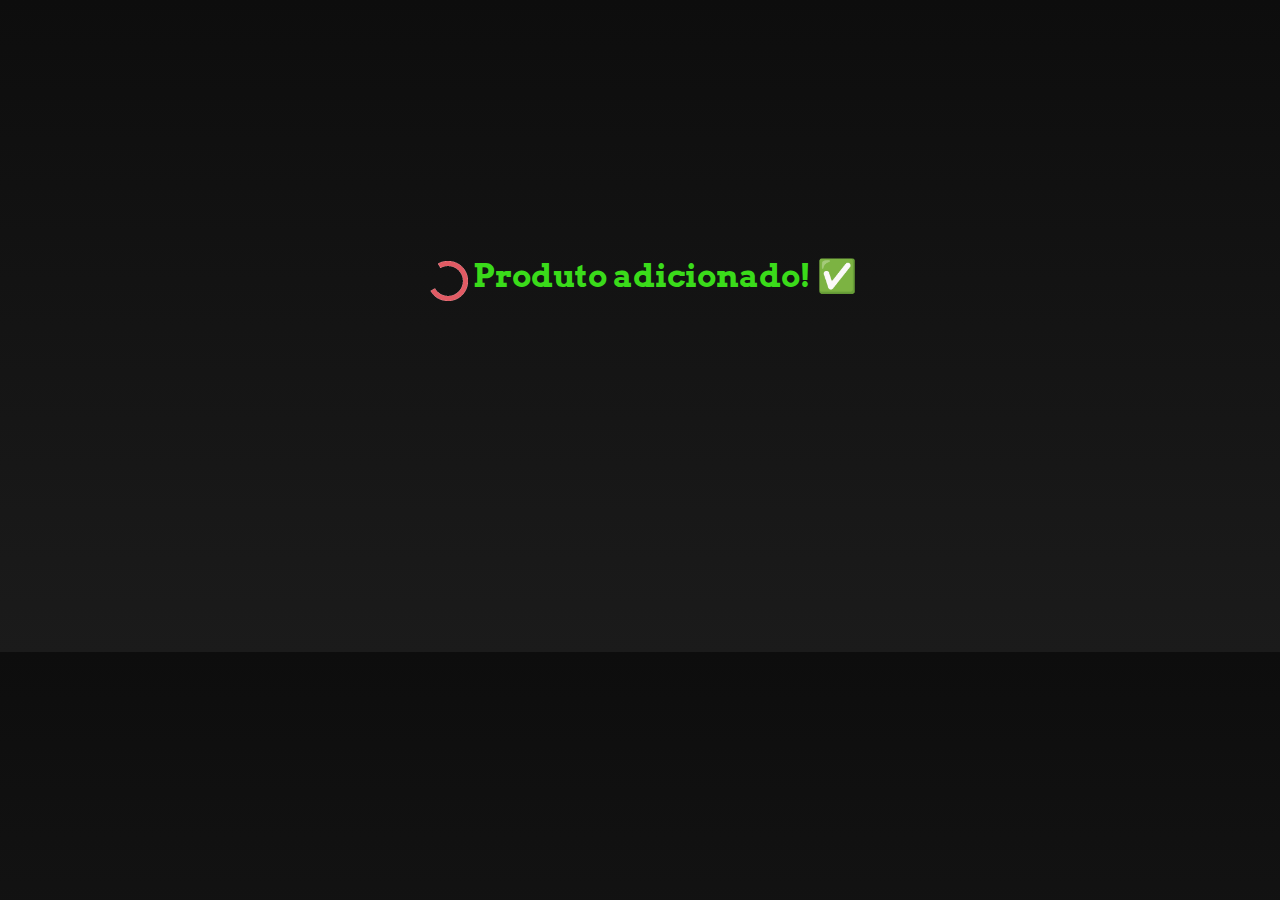
<file: adicionado.html>
<!DOCTYPE html>
<html lang="en">
<head>
    <meta charset="UTF-8">
    <meta http-equiv="X-UA-Compatible" content="IE=edge">
    <meta name="viewport" content="width=device-width, initial-scale=1.0">
    <title>Don Perro - Adicionado!</title>
    <link rel="stylesheet" href="css/adicionado.css">
    <link rel="stylesheet" href="https://cdnjs.cloudflare.com/ajax/libs/animate.css/4.1.1/animate.min.css"/>
    <meta http-equiv="refresh" content="5;url=http://127.0.0.1:5500/index.html" />
</head>
<body>
    <div class="container">
        <div class="prodadd">
            <img src="img/loading.gif" width="50" height="50">
            <h1>Produto adicionado! ✅</h1><br>
        </div>
    </div>
</body>
</html>
</file>
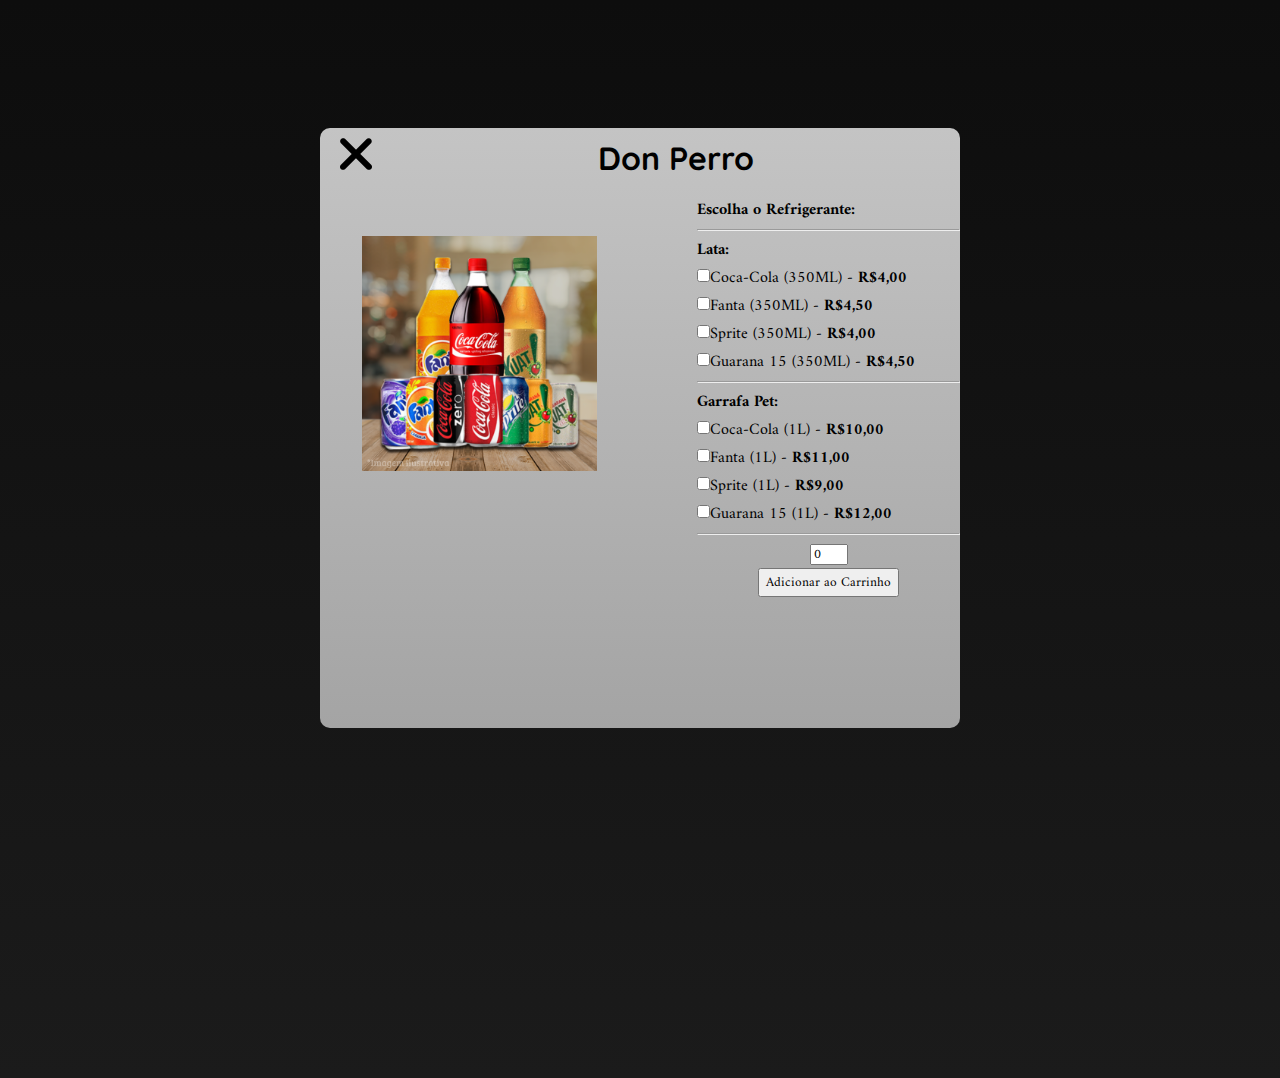
<file: bebidas.html>
<!DOCTYPE html>
<html lang="en">
<head>
    <meta charset="UTF-8">
    <meta http-equiv="X-UA-Compatible" content="IE=edge">
    <meta name="viewport" content="width=device-width, initial-scale=1.0">
    <title>Don Perro - Bebidas</title>
    <link rel="stylesheet" href="/css/bebidas.css">
    <link rel="shortcut icon" href="img/favicon.ico" type="image/x-icon">
    <link rel="stylesheet" href="https://cdnjs.cloudflare.com/ajax/libs/animate.css/4.1.1/animate.min.css"/>
</head>
<body>
    <div class="comprar">
        <div class="menuzin">
            <a href="index.html"><img class="voltar" src="img/close.webp" width="32px" height="32px"/></a>
            <div class="outromenuteste">
            <div class="titulotop">
                <h1 class="titulo">Don Perro</h1><br>
            </div> 
            
            <!--Galeria de Fotos que vai passando-->
                <div class="sabores1">
                    <img class="fotoilustra" src="img/refrigerante.webp">
                <form class="formulario" action="adicionado.html">
                    <label class="opcoes">Escolha o Refrigerante:</label><br>
                    <hr>
                    <label>Lata:</label><br>
                    <input type="checkbox" class="opcoes" name="sabor1">Coca-Cola (350ML) - <strong>R$4,00</strong></strong></input><br>
                    <input type="checkbox" class="opcoes" name="sabor1">Fanta (350ML) - <strong>R$4,50</strong></input><br>
                    <input type="checkbox" class="opcoes" name="sabor1">Sprite (350ML) - <strong>R$4,00</strong></input><br>
                    <input type="checkbox" class="opcoes" name="sabor1">Guarana 15 (350ML) - <strong>R$4,50</strong></input><br>
                    <hr>
                    <label>Garrafa Pet:</label><br>
                    <input type="checkbox" class="opcoes" name="sabor1">Coca-Cola (1L) - <strong>R$10,00</strong></input><br>
                    <input type="checkbox" class="opcoes" name="sabor1">Fanta (1L) - <strong>R$11,00</strong></input><br>
                    <input type="checkbox" class="opcoes" name="sabor1">Sprite (1L) - <strong>R$9,00</strong></input><br>
                    <input type="checkbox" class="opcoes" name="sabor1">Guarana 15 (1L) - <strong>R$12,00</strong></input><br>
                    <hr>
                    <center><input type="number" value="0" min="1" max="10" required class="opcoesqnt"/></center>
                    <center><input type="submit" value="Adicionar ao Carrinho" onclick=""></center>
                </form>
            </div>
        
        </div>
        </div>
        


    </div>
</body>
</html>
</file>
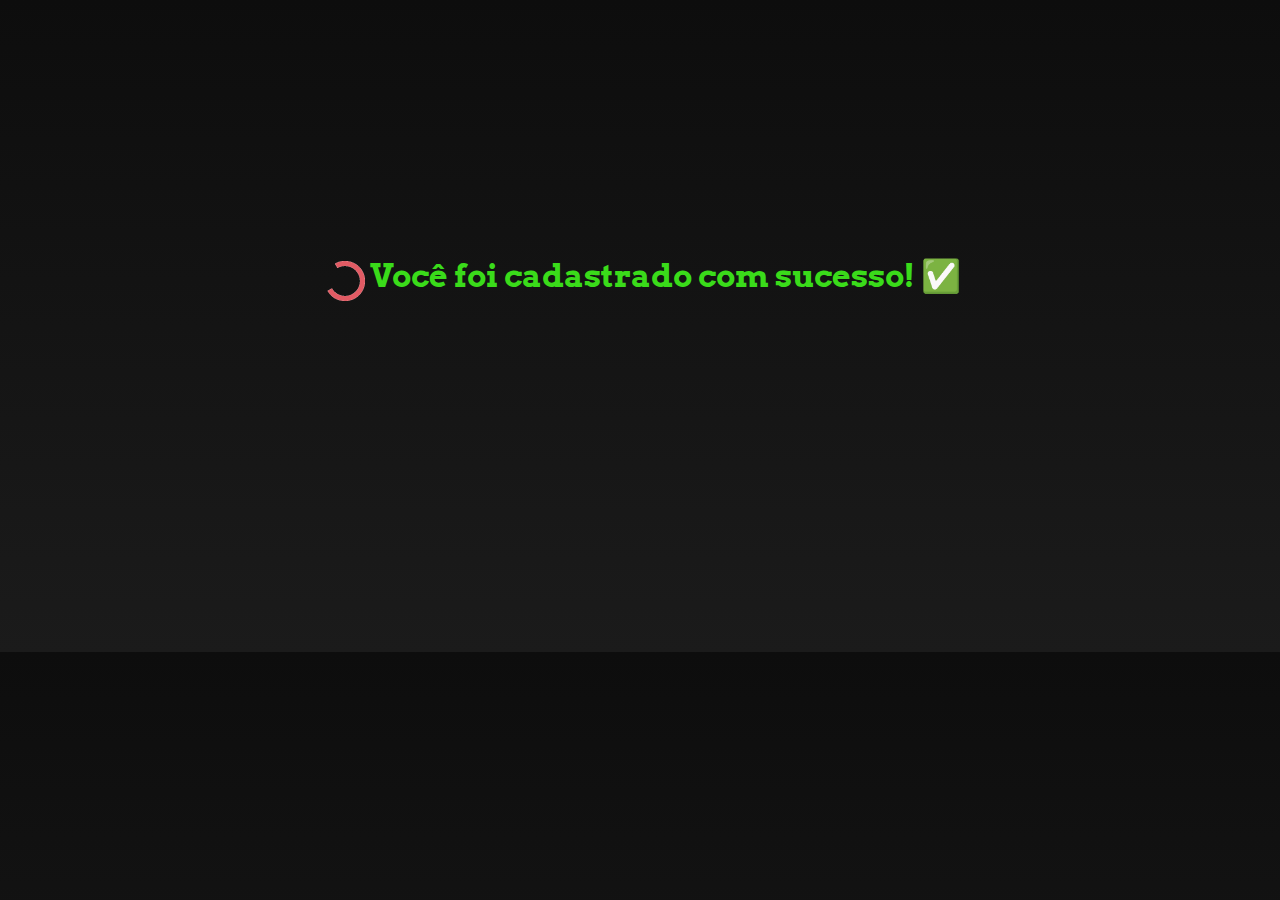
<file: cadastrado.html>
<!DOCTYPE html>
<html lang="en">
<head>
    <meta charset="UTF-8">
    <meta http-equiv="X-UA-Compatible" content="IE=edge">
    <meta name="viewport" content="width=device-width, initial-scale=1.0">
    <title>Don Perro - Adicionado!</title>
    <link rel="stylesheet" href="css/adicionado.css">
    <link rel="stylesheet" href="https://cdnjs.cloudflare.com/ajax/libs/animate.css/4.1.1/animate.min.css"/>
    <meta http-equiv="refresh" content="5;url=http://127.0.0.1:5500/index.html" />
</head>
<body>
    <div class="container">
        <div class="prodadd">
            <img src="img/loading.gif" width="50" height="50">
            <h1>Você foi cadastrado com sucesso! ✅</h1><br>
        </div>
    </div>
</body>
</html>
</file>
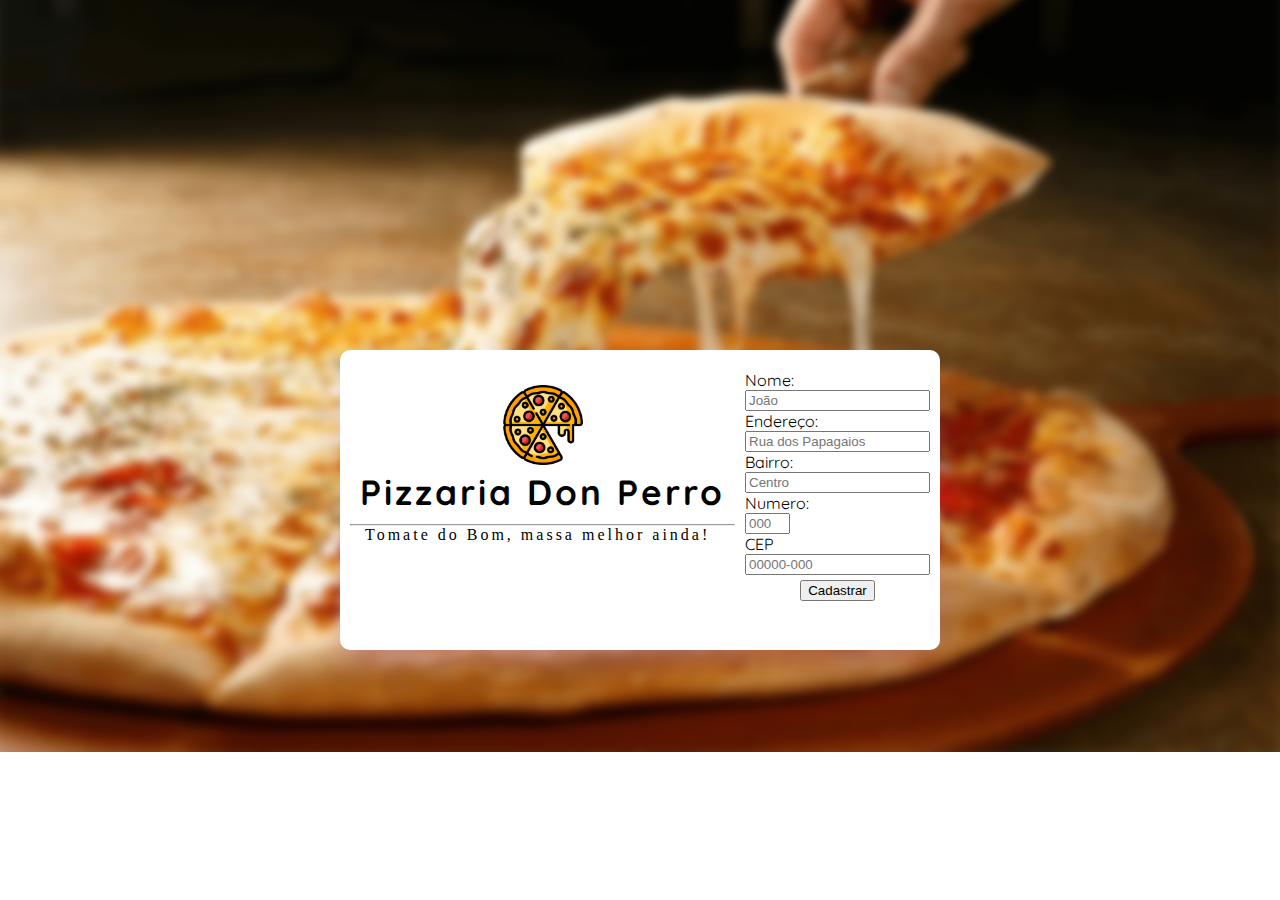
<file: cadastro.html>
<!DOCTYPE html>
<html lang="pt-br">
<head>
    <meta charset="UTF-8">
    <meta http-equiv="X-UA-Compatible" content="IE=edge">
    <meta name="viewport" content="width=device-width, initial-scale=1.0">
    <title>Pizzaria Don Perro</title>
    <link rel="stylesheet" href="css/main.css">
    <link rel="shortcut icon" href="img/favicon.ico" type="image/x-icon">
    <link rel="stylesheet" href="https://cdnjs.cloudflare.com/ajax/libs/animate.css/4.1.1/animate.min.css"/>
</head>
<body>
    
    <div class="info">
        <div class="titulo">
            <center><img src="img/icon-pizza.png" class="logo" width="80"></center>
            <h1>Pizzaria Don Perro</h1>
            <hr>
            <a>Tomate do Bom, massa melhor ainda!</a><br>
        </div>
        <div class="form">
            <form action="cadastrado.html">
                <label>Nome:</label><br>
                <input type="text" id="cliente" placeholder="João" required><br>
                <label>Endereço:</label><br>
                <input type="text" placeholder="Rua dos Papagaios" required><br>
                <label>Bairro:</label><br>
                <input type="text" placeholder="Centro" required><br>
                <label>Numero:</label><br>
                <input type="number" placeholder="000" class="numero" required><br>
                <label>CEP</label><br>
                <input type="text" placeholder="00000-000" maxlength="8" required><br>
                <center><input type="submit" class="enviar" value="Cadastrar" onclick="hello();"></center>
            </form>
        </section>
    </div>
    <!--JavaScript-->
    <script type="text/javascript" src="js/bem-vindo.js"></script>
</body>
</html>
</file>
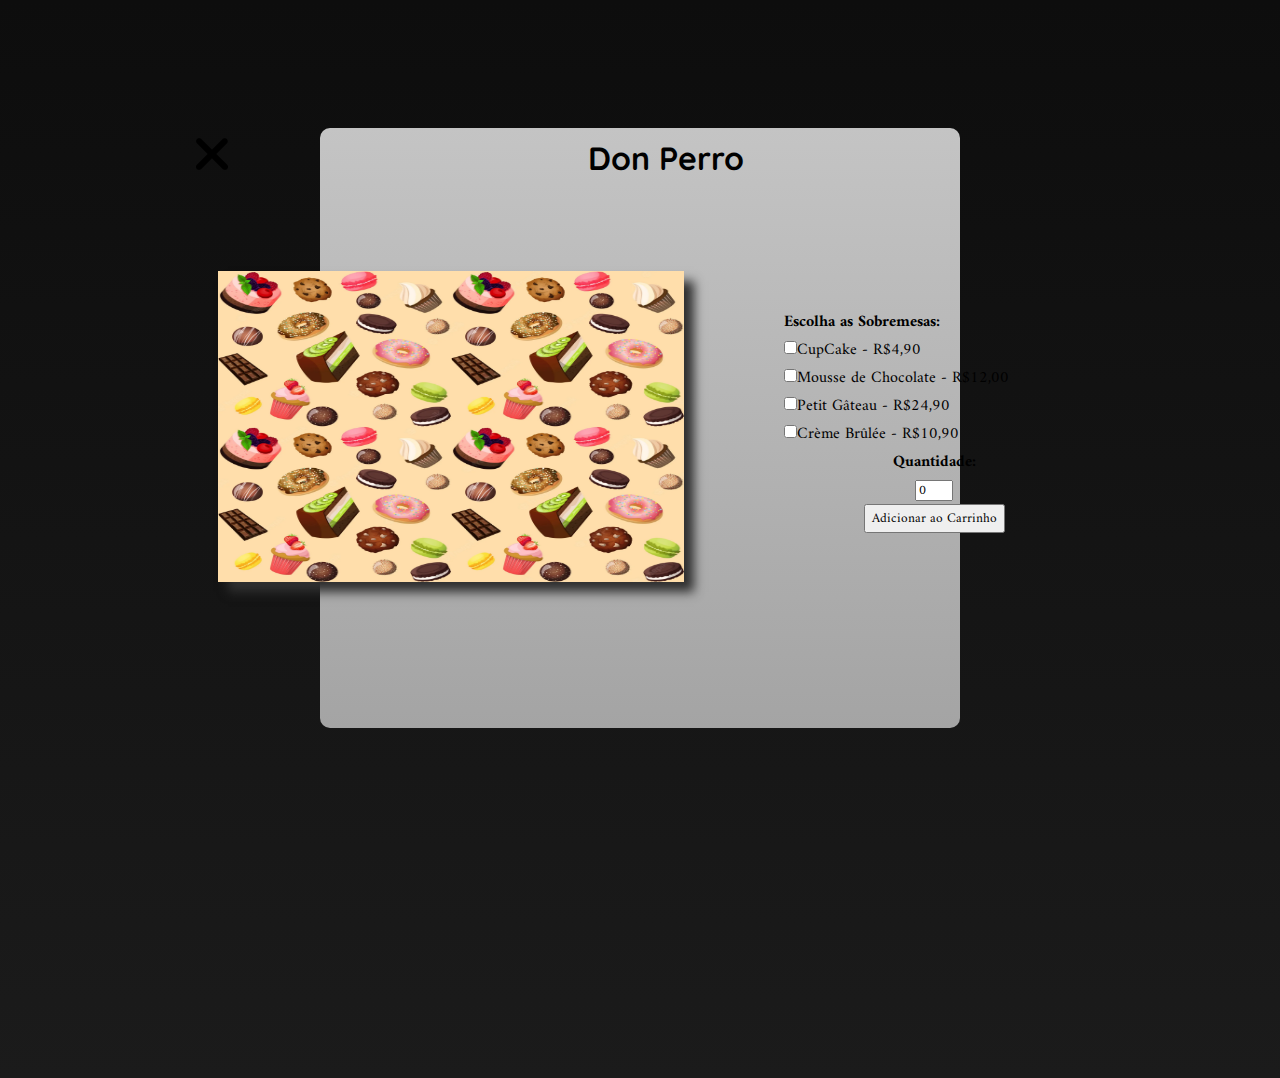
<file: extras.html>
<!DOCTYPE html>
<html lang="en">
<head>
    <meta charset="UTF-8">
    <meta http-equiv="X-UA-Compatible" content="IE=edge">
    <meta name="viewport" content="width=device-width, initial-scale=1.0">
    <title>Don Perro - Extras</title>
    <link rel="stylesheet" href="css/extras.css">
    <link rel="shortcut icon" href="img/favicon.ico" type="image/x-icon">
    <link rel="stylesheet" href="https://cdnjs.cloudflare.com/ajax/libs/animate.css/4.1.1/animate.min.css"/>
</head>
<body>
    <div class="comprar">
        <div class="menuzin">
            <a href="index.html"><img class="voltar" src="img/close.webp" width="32px" height="32px"/></a>

            <div class="outromenuteste">
            <div class="titulotop">
                <h1 class="titulo">Don Perro</h1><br>
            </div> 
            
            <!--Galeria de Fotos que vai passando-->
                <div class="sabores1">
                    <img class="fotoilustra" src="img/fundodoce.webp">
                <form class="formulario" action="adicionado.html">
                    <label class="opcoes">Escolha as Sobremesas:</label><br>
                    <input type="checkbox" class="opcoes" name="sabor1">CupCake - R$4,90</input><br>
                    <input type="checkbox" class="opcoes" name="sabor1">Mousse de Chocolate - R$12,00</input><br>
                    <input type="checkbox" class="opcoes" name="sabor1">Petit Gâteau - R$24,90</input><br>
                    <input type="checkbox" class="opcoes" name="sabor1">Crème Brûlée - R$10,90</input><br>
                    <center><label>Quantidade:</label></center>
                    <center><input type="number" value="0" min="1" max="5" required class="opcoesqnt"/></center>
                    <center><input type="submit" value="Adicionar ao Carrinho" onclick=""></center>
                </form>
            </div>
        
        </div>
        </div>
        


    </div>
</body>
</html>
</file>
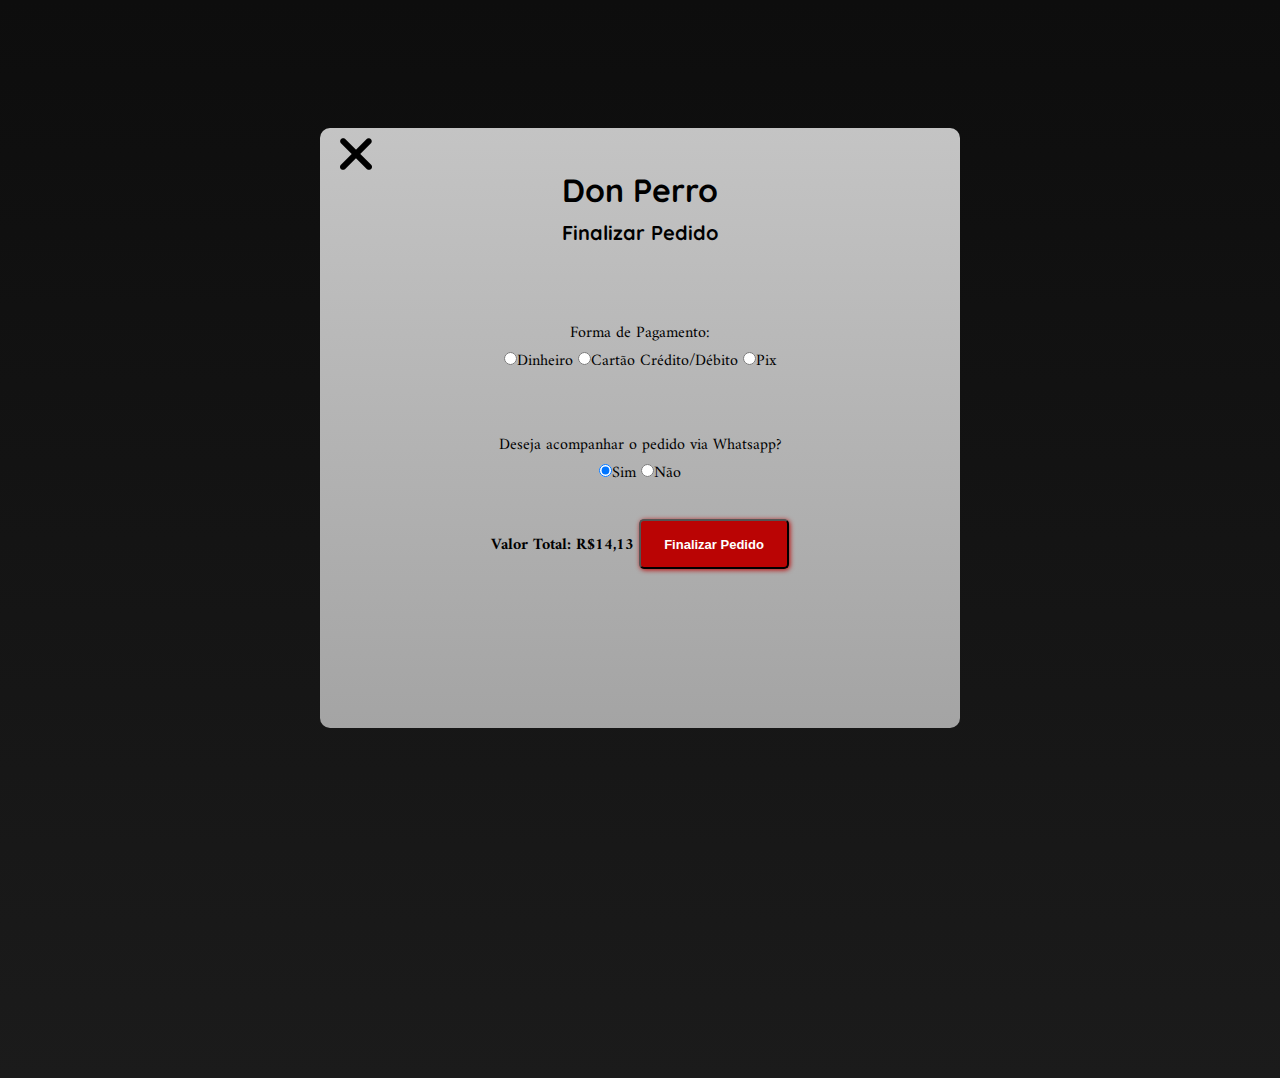
<file: pagamento.html>
<!DOCTYPE html>
<html lang="en">
<head>
    <meta charset="UTF-8">
    <meta http-equiv="X-UA-Compatible" content="IE=edge">
    <meta name="viewport" content="width=device-width, initial-scale=1.0">
    <title>Don Perro - Finalizar Pedido</title>
    <link rel="stylesheet" href="css/pagamento.css">
    <link rel="shortcut icon" href="img/favicon.ico" type="image/x-icon">
    <link rel="stylesheet" href="https://cdnjs.cloudflare.com/ajax/libs/animate.css/4.1.1/animate.min.css"/>
</head>
<body onload="setar();">
    <div class="comprar">
        <div class="menuzin">
            <a href="index.html"><img class="voltar" src="img/close.webp" width="32px" height="32px"/></a>
            <div class="pagetitle">
                <h1 class="titulo">Don Perro</h1>
                <h2 class="titulo2">Finalizar Pedido</h2>
            </div>
            <div class="coisas">
            
            

            <div class="formulario">
                <form action="sucesso.html">
                    <label>Forma de Pagamento:</label><br>
                    <input id="radios" type="radio" required name="pag">Dinheiro</input>
                    <input id="radios" type="radio" required name="pag">Cartão Crédito/Débito</input>
                    <input id="radios" type="radio" required name="pag">Pix</input><br>
                    <br>
                    <br>
                    <label class="whats">Deseja acompanhar o pedido via Whatsapp?</label><br>
                    <input type="radio" name="whats" checked>Sim</input>
                    <input type="radio" name="whats">Não</input>
                    <br>
                    <a id="valor">Valor Total: R$0,00</a> <input type="submit" id="finalbutton" value="Finalizar Pedido">
                </form>
                
            </div>

        </div>

    </div>
        


    </div>
    <script type="text/javascript" src="js/valor.js"></script>
</body>
</html>
</file>
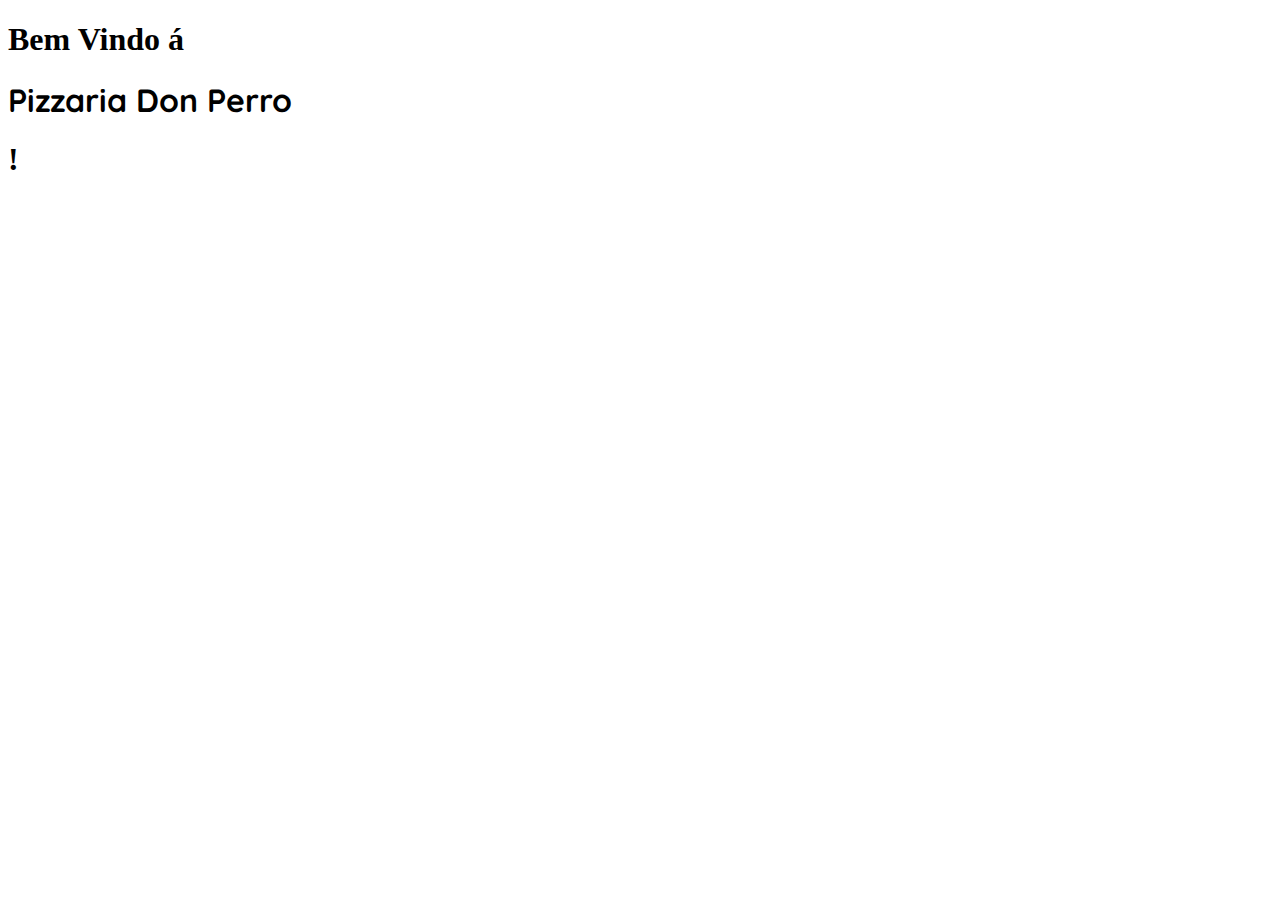
<file: pedido.html>
<!DOCTYPE html>
<html lang="en">
<head>
    <meta charset="UTF-8">
    <meta http-equiv="X-UA-Compatible" content="IE=edge">
    <meta name="viewport" content="width=device-width, initial-scale=1.0">
    <title>Pizzaria Don Perro - Faça seu Pedido</title>
    <link rel="stylesheet" href="/css/pedido.css">
</head>
<body>
    <h1>Bem Vindo á</h1><h1 class="nome-pizzaria">Pizzaria Don Perro</h1><h1>!</h1>
</body>
</html>
</file>
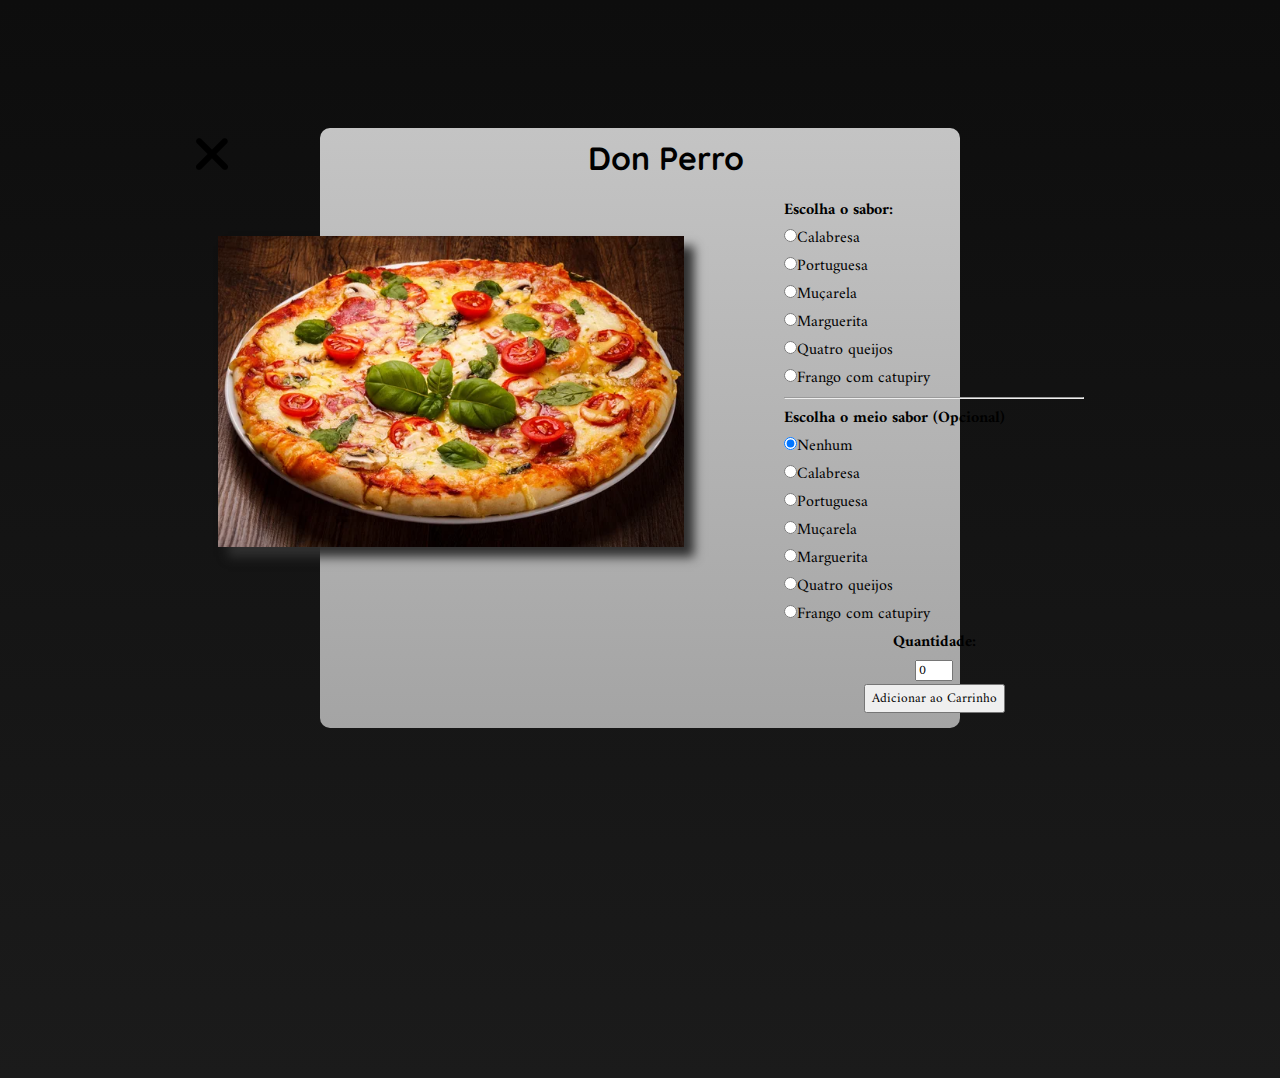
<file: pizzas.html>
<!DOCTYPE html>
<html lang="en">
<head>
    <meta charset="UTF-8">
    <meta http-equiv="X-UA-Compatible" content="IE=edge">
    <meta name="viewport" content="width=device-width, initial-scale=1.0">
    <title>Don Perro - Pizzas</title>
    <link rel="stylesheet" href="/css/pizzas.css">
    <link rel="shortcut icon" href="img/favicon.ico" type="image/x-icon">
    <link rel="stylesheet" href="https://cdnjs.cloudflare.com/ajax/libs/animate.css/4.1.1/animate.min.css"/>
</head>
<body>
    <div class="comprar">
        <div class="menuzin">
            <a href="index.html"><img class="voltar" src="img/close.webp" width="32px" height="32px"/></a>
            <div class="outromenuteste">
            <div class="titulotop">
                <h1 class="titulo">Don Perro</h1><br>
            </div> 
            
            <!--Galeria de Fotos que vai passando-->
                <div class="sabores1">
                    <img id="img123" class="fotoilustra" src="img/pizzailustra.jpg">
                <form class="formulario" action="adicionado.html">
                    <label class="opcoes">Escolha o sabor:</label><br>
                    <input type="radio" required class="opcoes" OnClick="foto('1');" name="sabor1">Calabresa</input><br>
                    <input type="radio" required class="opcoes" OnClick="foto('2');" name="sabor1">Portuguesa</input><br>
                    <input type="radio" required class="opcoes" OnClick="foto('3');" name="sabor1">Muçarela</input><br>
                    <input type="radio" required class="opcoes" OnClick="foto('4');" name="sabor1">Marguerita</input><br>
                    <input type="radio" required class="opcoes" OnClick="foto('5');" name="sabor1">Quatro queijos</input><br>
                    <input type="radio" required class="opcoes" OnClick="foto('6');" name="sabor1">Frango com catupiry</input><br>
                    <hr>
                    <label>Escolha o meio sabor (Opcional)</label><br>
                    <input type="radio" class="opcoes" name="sabor2" checked>Nenhum</input><br>
                    <input type="radio" class="opcoes" name="sabor2">Calabresa</input><br>
                    <input type="radio" class="opcoes" name="sabor2">Portuguesa</input><br>
                    <input type="radio" class="opcoes" name="sabor2">Muçarela</input><br>
                    <input type="radio" class="opcoes" name="sabor2">Marguerita</input><br>
                    <input type="radio" class="opcoes" name="sabor2">Quatro queijos</input><br>
                    <input type="radio" class="opcoes" name="sabor2">Frango com catupiry</input><br>
                    <center><label>Quantidade:</label></center>
                    <center><input type="number" value="0" min="1" max="5" required class="opcoesqnt"/></center>
                    <center><input type="submit" value="Adicionar ao Carrinho" onclick=""></center>
                    
                </form>
            </div>
        
        </div>
        </div>
        


    </div>
    <script type="text/javascript" src="js/pizzas.js"></script>
</body>
</html>
</file>
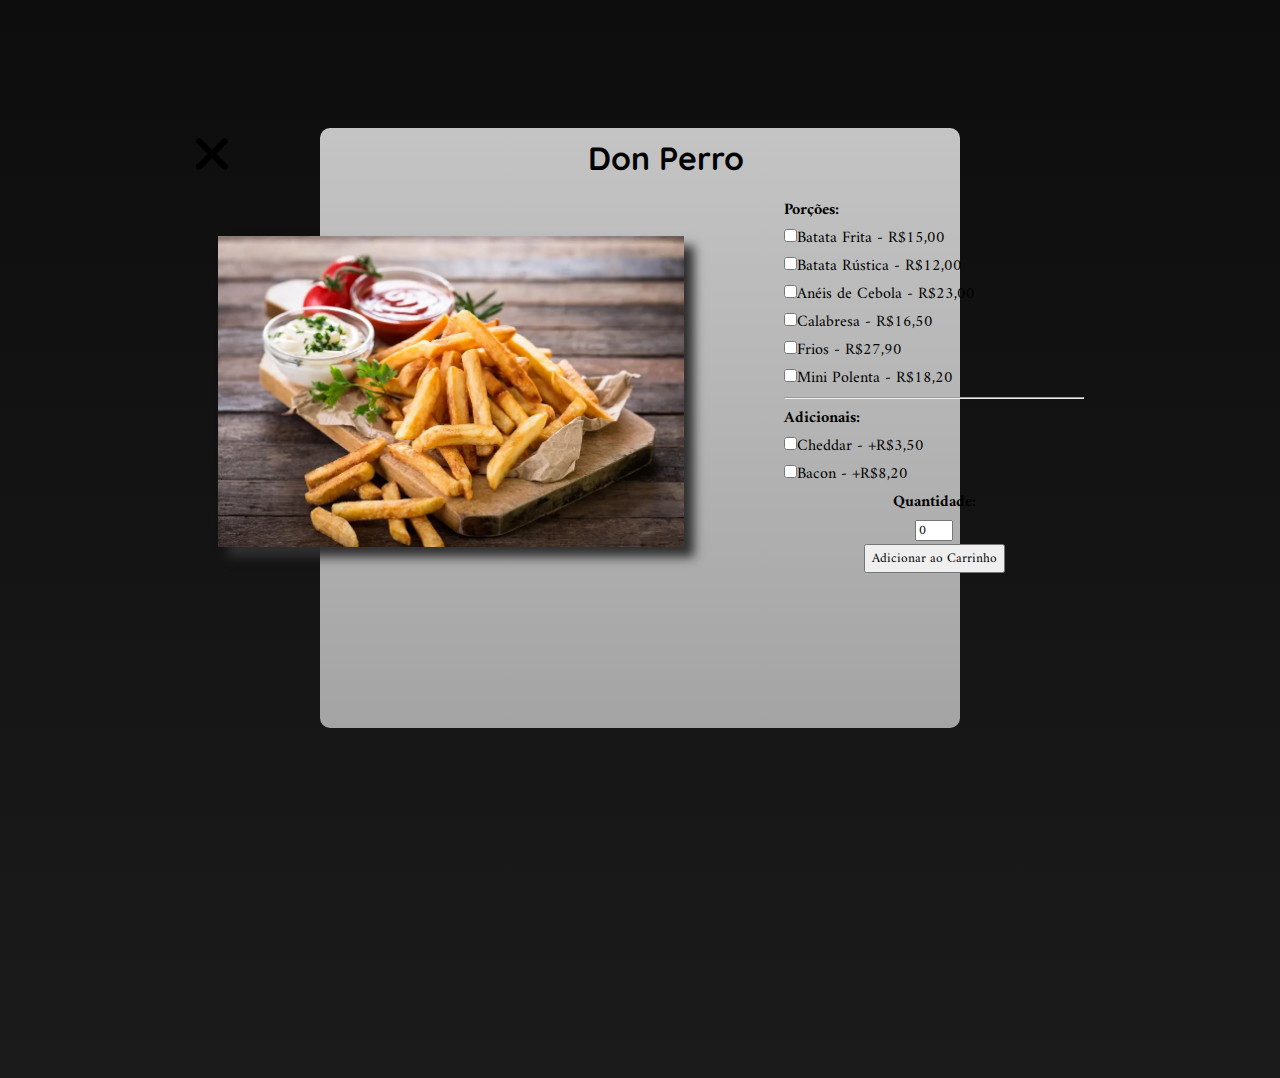
<file: porcoes.html>
<!DOCTYPE html>
<html lang="en">
<head>
    <meta charset="UTF-8">
    <meta http-equiv="X-UA-Compatible" content="IE=edge">
    <meta name="viewport" content="width=device-width, initial-scale=1.0">
    <title>Don Perro - Porções</title>
    <link rel="stylesheet" href="css/pizzas.css">
    <link rel="shortcut icon" href="img/favicon.ico" type="image/x-icon">
    <link rel="stylesheet" href="https://cdnjs.cloudflare.com/ajax/libs/animate.css/4.1.1/animate.min.css"/>
</head>
<body>
    <div class="comprar">
        <div class="menuzin">
            <a href="index.html"><img class="voltar" src="img/close.webp" width="32px" height="32px"/></a>
            <div class="outromenuteste">
            <div class="titulotop">
                <h1 class="titulo">Don Perro</h1><br>
            </div> 
            
            <!--Galeria de Fotos que vai passando-->
                <div class="sabores1">
                    <img class="fotoilustra" src="img/porcoes.webp">
                <form class="formulario" action="adicionado.html">
                    <label class="opcoes">Porções:</label><br>
                    <input type="checkbox" class="opcoes" name="sabor1">Batata Frita - <bold>R$15,00</bold></input><br>
                    <input type="checkbox" class="opcoes" name="sabor1">Batata Rústica - <bold>R$12,00</bold></input><br>
                    <input type="checkbox" class="opcoes" name="sabor1">Anéis de Cebola - <bold>R$23,00</bold></input><br>
                    <input type="checkbox" class="opcoes" name="sabor1">Calabresa - <bold>R$16,50</bold></input><br>
                    <input type="checkbox" class="opcoes" name="sabor1">Frios - <bold>R$27,90</bold></input><br>
                    <input type="checkbox" class="opcoes" name="sabor1">Mini Polenta - <bold>R$18,20</bold></input><br>
                    
                    <hr>
                    <label class="opcoes">Adicionais:</label><br>
                    <input type="checkbox" class="opcoes" name="sabor1">Cheddar - <bold>+R$3,50</bold></input><br>
                    <input type="checkbox" class="opcoes" name="sabor1">Bacon - <bold>+R$8,20</bold></input><br>

                    <center><label>Quantidade:</label></center>
                    <center><input type="number" value="0" min="1" max="5" required class="opcoesqnt"/></center>
                    <center><input type="submit" value="Adicionar ao Carrinho" onclick=""></center>
                </form>
            </div>
        
        </div>
        </div>
        


    </div>
</body>
</html>
</file>
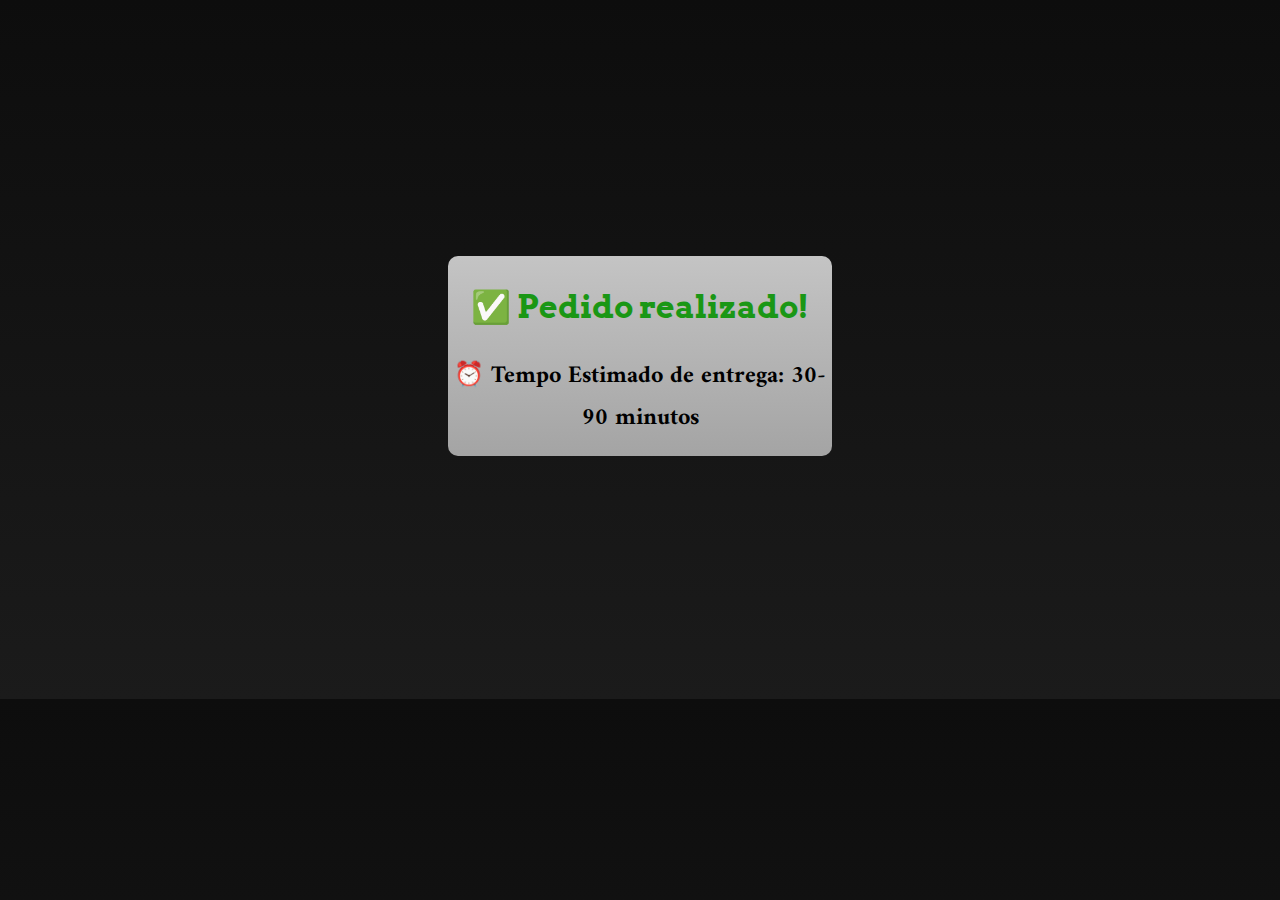
<file: sucesso.html>
<!DOCTYPE html>
<html lang="en">
<head>
    <meta charset="UTF-8">
    <meta http-equiv="X-UA-Compatible" content="IE=edge">
    <meta name="viewport" content="width=device-width, initial-scale=1.0">
    <title>Don Perro - Extras</title>
    <link rel="stylesheet" href="css/sucesso.css">
    <link rel="shortcut icon" href="img/favicon.ico" type="image/x-icon">
    <link rel="stylesheet" href="https://cdnjs.cloudflare.com/ajax/libs/animate.css/4.1.1/animate.min.css"/>
</head>
<body>
    <div class="comprar">
        <div class="menuzin">
            <div class="sucesso">
                <h1 class="plow"> ✅ Pedido realizado!</h1><br>
                <h2 class="plaw">⏰ Tempo Estimado de entrega: 30-90 minutos</h2>
            </div>
        </div>
        

    </div>
</body>
</html>
</file>
<file: css/adicionado.css>
@import url('https://fonts.googleapis.com/css2?family=Quicksand&display=swap');
@import url('https://fonts.googleapis.com/css2?family=Arvo&display=swap');
@import url('https://fonts.googleapis.com/css2?family=Amiri&display=swap');

*{
    margin: 0;
    font-family: 'Amiri';
}
body{
    background: rgb(13,13,13);
    background: -moz-linear-gradient(180deg, rgba(13,13,13,1) 0%, rgba(27,27,27,1) 100%);
    background: -webkit-linear-gradient(180deg, rgba(13,13,13,1) 0%, rgba(27,27,27,1) 100%);
    background: linear-gradient(180deg, rgba(13,13,13,1) 0%, rgba(27,27,27,1) 100%);
    filter: progid:DXImageTransform.Microsoft.gradient(startColorstr="#0d0d0d",endColorstr="#1b1b1b",GradientType=1);
}
h1{
    font-family: 'Arvo';
    color: #3adb1a;
    font-weight: bold;
}
.prodadd{
    animation: bounceIn;
    animation-duration: 5s;
    display: flex;
    
}
h2{
    color: grey;
}
.container{
    display: flex;
    justify-content: center;
    margin-top: 20%;
    margin-bottom: 27%;
}
</file>
<file: css/bebidas.css>
@import url('https://fonts.googleapis.com/css2?family=Quicksand&display=swap');
@import url('https://fonts.googleapis.com/css2?family=Arvo&display=swap');
@import url('https://fonts.googleapis.com/css2?family=Amiri&display=swap');

*{
    margin: 0;
    font-family: 'Amiri';
}
.voltar{
    display: flex;
    margin-top: 10px;
    margin-left: 20px;
    justify-content: end;
}
.voltar:hover{
    cursor: pointer;
    
}
body{
    background: rgb(13,13,13);
    background: -moz-linear-gradient(180deg, rgba(13,13,13,1) 0%, rgba(27,27,27,1) 100%);
    background: -webkit-linear-gradient(180deg, rgba(13,13,13,1) 0%, rgba(27,27,27,1) 100%);
    background: linear-gradient(180deg, rgba(13,13,13,1) 0%, rgba(27,27,27,1) 100%);
    filter: progid:DXImageTransform.Microsoft.gradient(startColorstr="#0d0d0d",endColorstr="#1b1b1b",GradientType=1);
}
.comprar{
    animation: fadeInDown;
    animation-duration: 1s;
    margin-top: 10%;
    display: flex;
    justify-content: center;
    margin-bottom: 350px;
}
.menuzin{
    display: flex;
    justify-content: center;
    background: rgb(196,196,196);
    background: -moz-linear-gradient(180deg, rgba(196,196,196,1) 0%, rgba(164,164,164,1) 100%);
    background: -webkit-linear-gradient(180deg, rgba(196,196,196,1) 0%, rgba(164,164,164,1) 100%);
    background: linear-gradient(180deg, rgba(196,196,196,1) 0%, rgba(164,164,164,1) 100%);
    filter: progid:DXImageTransform.Microsoft.gradient(startColorstr="#c4c4c4",endColorstr="#a4a4a4",GradientType=1);
    width: 50%;
    height: 600px;
    border-radius: 10px;
}
.sabores1{
    margin-top: -30px;
    display: flex;
    justify-content: center;
}
.titulotop{
    display: flexbox;
    justify-content: center;
    width: 100%;
    padding: 10px;
}
.titulo{
    height: 50px;
    display: flex;
    justify-content: center;
    font-family: 'Quicksand';
    font-size: 32px;
}
.formulario{
    display: inline-block;
    height: 300px;
    width: 300px;
}
hr{
    margin-top: 5px;
    margin-bottom: 5px;
}
label{
    font-weight: bold;
}
.opcoesqnt{
    width: 30px;
    height: 15px;
}
.fotoilustra{
    display: flex;
    width: 40%;
    height: 50%;
    margin-right: 100px;
    margin-top: 40px;
    margin-left: -10px;
}
</file>
<file: css/main.css>
@import url('https://fonts.googleapis.com/css2?family=Quicksand&display=swap');
body{
    display: flex;
    justify-content: center;
    height: 100%;
    margin: 0;
    background-image: url('/img/pizza-back.webp');
    background-position: center;
    background-repeat: no-repeat;
    background-size: cover;
    
}
*{  
    
    margin: 0;
    color: White;
    box-sizing: border-box;
}
input{
    color: black;
}
.info h1{
    font-size: 35px;
    font-family: 'Quicksand';
    padding: 10px;
}
.info{
    animation: rotateIn;
    animation-duration: 0.8s;
    color: black;
    margin-top: 350px;
    display: flex;
    justify-content: center;
    justify-items: center;
    background-color: rgb(255, 255, 255);
    border-radius: 10px;
    width: 600px;
    height: 300px;
    box-shadow: rgba(151, 65, 252, 0.2) 0 15px 30px -5px;
}
.form{
    display: flexbox;
    justify-content: center;
    margin-top: 20px;
}
.form label{
    color:black;
    font-family: 'Quicksand';
}
.titulo h1{
    color: black;
    margin-top: 25px;
}
.titulo a{
    color: black;
    margin-left: 15px;
    margin-top: 25px;
}
.titulo{
    margin-top: 35px;
    margin-right: 10px;
    letter-spacing: 3px;

}
.enviar{
    display: flex;
    margin-top: 5px;
}
.logo{
    display: flex;
    content:url("/img/icon-pizza.png");
    margin-bottom: -30px;
}
.numero{
    width: 45px;
}
</file>
<file: css/extras.css>
@import url('https://fonts.googleapis.com/css2?family=Quicksand&display=swap');
@import url('https://fonts.googleapis.com/css2?family=Arvo&display=swap');
@import url('https://fonts.googleapis.com/css2?family=Amiri&display=swap');

*{
    margin: 0;
    font-family: 'Amiri';
}
.voltar{
    display: flex;
    margin-top: 10px;
    justify-content: end;
}
.voltar:hover{
    cursor: pointer;
    
}
body{
    background: rgb(13,13,13);
    background: -moz-linear-gradient(180deg, rgba(13,13,13,1) 0%, rgba(27,27,27,1) 100%);
    background: -webkit-linear-gradient(180deg, rgba(13,13,13,1) 0%, rgba(27,27,27,1) 100%);
    background: linear-gradient(180deg, rgba(13,13,13,1) 0%, rgba(27,27,27,1) 100%);
    filter: progid:DXImageTransform.Microsoft.gradient(startColorstr="#0d0d0d",endColorstr="#1b1b1b",GradientType=1);
}
.comprar{
    animation: fadeInDown;
    animation-duration: 1s;
    margin-top: 10%;
    display: flex;
    justify-content: center;
    margin-bottom: 350px;
}
.menuzin{
    display: flex;
    justify-content: center;
    background: rgb(196,196,196);
    background: -moz-linear-gradient(180deg, rgba(196,196,196,1) 0%, rgba(164,164,164,1) 100%);
    background: -webkit-linear-gradient(180deg, rgba(196,196,196,1) 0%, rgba(164,164,164,1) 100%);
    background: linear-gradient(180deg, rgba(196,196,196,1) 0%, rgba(164,164,164,1) 100%);
    filter: progid:DXImageTransform.Microsoft.gradient(startColorstr="#c4c4c4",endColorstr="#a4a4a4",GradientType=1);
    width: 50%;
    height: 600px;
    border-radius: 10px;
}
.sabores1{
    margin-top: 5px;
    display: flex;
    justify-content: center;
}
.titulotop{
    display: flexbox;
    justify-content: center;
    width: 100%;
    padding: 10px;
}
.titulo{
    height: 50px;
    display: flex;
    justify-content: center;
    font-family: 'Quicksand';
    font-size: 32px;
}
.formulario{
    display: inline-block;
    height: 300px;
    margin-top: 9%;
    width: 300px;
}
hr{
    margin-top: 5px;
    margin-bottom: 5px;
}
label{
    font-weight: bold;
}
.opcoesqnt{
    width: 30px;
    height: 15px;
}
.fotoilustra{
    display: flex;
    width: 466px;
    box-shadow: #303030 10px 10px 10px;
    height: 311px;
    margin-right: 100px;
    margin-top: 40px;
    margin-left: -10px;
}
</file>
<file: css/pagamento.css>
@import url('https://fonts.googleapis.com/css2?family=Quicksand&display=swap');
@import url('https://fonts.googleapis.com/css2?family=Arvo&display=swap');
@import url('https://fonts.googleapis.com/css2?family=Amiri&display=swap');

*{
    margin: 0;
    font-family: 'Amiri';
}
body{
    background: rgb(13,13,13);
    background: -moz-linear-gradient(180deg, rgba(13,13,13,1) 0%, rgba(27,27,27,1) 100%);
    background: -webkit-linear-gradient(180deg, rgba(13,13,13,1) 0%, rgba(27,27,27,1) 100%);
    background: linear-gradient(180deg, rgba(13,13,13,1) 0%, rgba(27,27,27,1) 100%);
    filter: progid:DXImageTransform.Microsoft.gradient(startColorstr="#0d0d0d",endColorstr="#1b1b1b",GradientType=1);
}
.comprar{
    animation: fadeInDown;
    animation-duration: 1s;
    margin-top: 10%;
    display: flex;
    justify-content: center;
    margin-bottom: 350px;
    
}
.voltar{
    display: flex;
    margin-top: 10px;
    margin-left: 20px;
    justify-content: end;
}
.voltar:hover{
    cursor: pointer;
    
}
.menuzin{
    display: flexbox;
    justify-content: center;
    background: rgb(196,196,196);
    background: -moz-linear-gradient(180deg, rgba(196,196,196,1) 0%, rgba(164,164,164,1) 100%);
    background: -webkit-linear-gradient(180deg, rgba(196,196,196,1) 0%, rgba(164,164,164,1) 100%);
    background: linear-gradient(180deg, rgba(196,196,196,1) 0%, rgba(164,164,164,1) 100%);
    filter: progid:DXImageTransform.Microsoft.gradient(startColorstr="#c4c4c4",endColorstr="#a4a4a4",GradientType=1);
    width: 50%;
    height: 600px;
    border-radius: 10px;
}
.coisas{
    margin-top: 10%;
}
.sabores1{
    margin-top: 5px;
    display: flex;
    justify-content: center;
}
.titulotop{
    display: flexbox;
    justify-content: center;
    width: 100%;
    padding: 10px;
}
.titulo{
    height: 50px;
    display: flex;
    justify-content: center;
    font-family: 'Quicksand';
    font-size: 32px;
}
h1{
    font-family: 'Quicksand';
}
#radios{
    font-size: 55%;
    align-items: center;
}

.formulario{
    display: flexbox;
    text-align: center;
}
#finalbutton{
    width: 20%;
    margin-top: 5%;
    background-color: #ba0404;
    color: white;
    box-shadow: #ba0404 1px 1px 5px;
    border-radius: 5px;
    font-size: 13px;
    font-weight: bold;
    width: 150px;
    height: 50px;
    margin-bottom: 20px;
    font-family: 'Open Sans', sans-serif;
}
#finalbutton:hover{
    background-color: #6b0505;
    text-decoration: underline;
    cursor: pointer;
    
}
.titulo2{
    height: 35px;
    display: flex;
    justify-content: center;
    font-family: 'Quicksand';
    font-size: 20px;
}
.icon{
    display: flexbox;
    flex-direction: column;
    align-items: center;
    
}
#valor{
    font-weight: bold;
}
</file>
<file: css/pedido.css>
@import url('https://fonts.googleapis.com/css2?family=Quicksand&display=swap');

.nome-pizzaria{
    font-family: 'Quicksand';
}
</file>
<file: css/pizzas.css>
@import url('https://fonts.googleapis.com/css2?family=Quicksand&display=swap');
@import url('https://fonts.googleapis.com/css2?family=Arvo&display=swap');
@import url('https://fonts.googleapis.com/css2?family=Amiri&display=swap');

*{
    margin: 0;
    font-family: 'Amiri';
}
body{
    background: rgb(13,13,13);
    background: -moz-linear-gradient(180deg, rgba(13,13,13,1) 0%, rgba(27,27,27,1) 100%);
    background: -webkit-linear-gradient(180deg, rgba(13,13,13,1) 0%, rgba(27,27,27,1) 100%);
    background: linear-gradient(180deg, rgba(13,13,13,1) 0%, rgba(27,27,27,1) 100%);
    filter: progid:DXImageTransform.Microsoft.gradient(startColorstr="#0d0d0d",endColorstr="#1b1b1b",GradientType=1);
}
.comprar{
    animation: fadeInDown;
    animation-duration: 1s;
    margin-top: 10%;
    display: flex;
    justify-content: center;
    margin-bottom: 350px;
}
.voltar{
    display: flex;
    margin-top: 10px;
    justify-content: end;
}
.voltar:hover{
    cursor: pointer;
    
}
.menuzin{
    display: flex;
    justify-content: center;
    background: rgb(196,196,196);
    background: -moz-linear-gradient(180deg, rgba(196,196,196,1) 0%, rgba(164,164,164,1) 100%);
    background: -webkit-linear-gradient(180deg, rgba(196,196,196,1) 0%, rgba(164,164,164,1) 100%);
    background: linear-gradient(180deg, rgba(196,196,196,1) 0%, rgba(164,164,164,1) 100%);
    filter: progid:DXImageTransform.Microsoft.gradient(startColorstr="#c4c4c4",endColorstr="#a4a4a4",GradientType=1);
    width: 50%;
    height: 600px;
    border-radius: 10px;
}
.sabores1{
    margin-top: -30px;
    display: flex;
    justify-content: center;
}
.titulotop{
    display: flexbox;
    justify-content: center;
    width: 100%;
    padding: 10px;
}
.titulo{
    height: 50px;
    display: flex;
    justify-content: center;
    font-family: 'Quicksand';
    font-size: 32px;
}
.formulario{
    display: inline-block;
    height: 300px;
    width: 300px;
}
hr{
    margin-top: 5px;
    margin-bottom: 5px;
}
label{
    font-weight: bold;
}
.opcoesqnt{
    width: 30px;
    height: 15px;
}
.fotoilustra{
    display: flex;
    width: 466px;
    box-shadow: #303030 10px 10px 10px;
    height: 311px;
    margin-right: 100px;
    margin-top: 40px;
    margin-left: -10px;
}
</file>
<file: css/sucesso.css>
@import url('https://fonts.googleapis.com/css2?family=Quicksand&display=swap');
@import url('https://fonts.googleapis.com/css2?family=Arvo&display=swap');
@import url('https://fonts.googleapis.com/css2?family=Amiri&display=swap');

*{
    margin: 0;
    font-family: 'Amiri';
}
body{
    background: rgb(13,13,13);
    background: -moz-linear-gradient(180deg, rgba(13,13,13,1) 0%, rgba(27,27,27,1) 100%);
    background: -webkit-linear-gradient(180deg, rgba(13,13,13,1) 0%, rgba(27,27,27,1) 100%);
    background: linear-gradient(180deg, rgba(13,13,13,1) 0%, rgba(27,27,27,1) 100%);
    filter: progid:DXImageTransform.Microsoft.gradient(startColorstr="#0d0d0d",endColorstr="#1b1b1b",GradientType=1);
}

.comprar{
    animation: bounceIn;
    animation-duration: 5s;
    margin-top: 10%;
    display: flex;
    justify-content: center;
    margin-bottom: 19%;
}
.menuzin{
    display: flex;
    margin-top: 10%;
    justify-content: center;
    background: rgb(196,196,196);
    background: -moz-linear-gradient(180deg, rgba(196,196,196,1) 0%, rgba(164,164,164,1) 100%);
    background: -webkit-linear-gradient(180deg, rgba(196,196,196,1) 0%, rgba(164,164,164,1) 100%);
    background: linear-gradient(180deg, rgba(196,196,196,1) 0%, rgba(164,164,164,1) 100%);
    filter: progid:DXImageTransform.Microsoft.gradient(startColorstr="#c4c4c4",endColorstr="#a4a4a4",GradientType=1);
    width: 30%;
    height: 200px;
    border-radius: 10px;
}
.sucesso{
    display: flexbox;
    margin-top: 8%;
    text-align: center;
}
.plow{
    font-family: 'Arvo';
    font-weight: bold;
    color: #1a9715;

}
.plaw{
    color: rgb(0, 0, 0);
}
</file>
